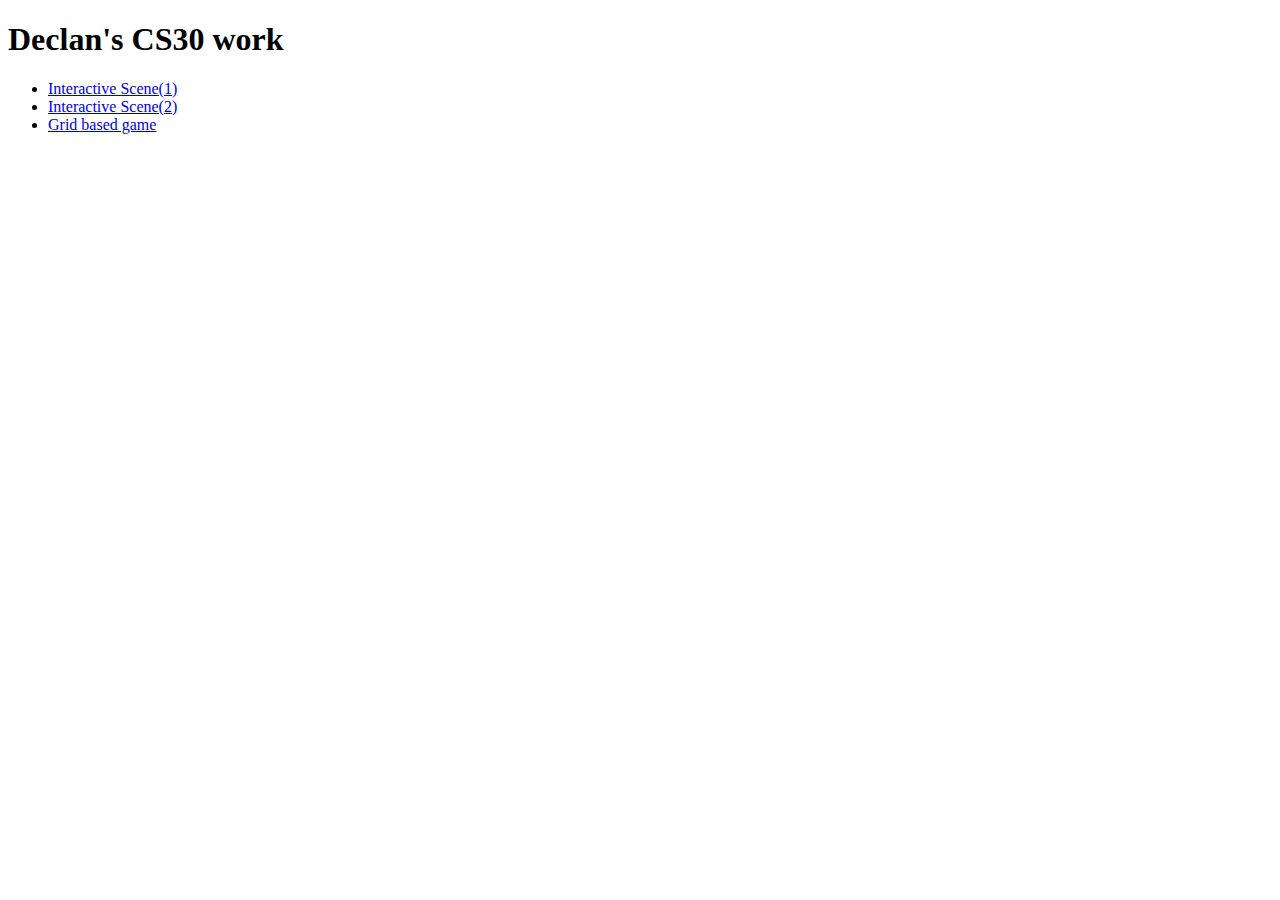
<file: index.html>
<!DOCTYPE html>
<html lang="en">
<head>
    <meta charset="UTF-8">
    <meta http-equiv="X-UA-Compatible" content="IE=edge">
    <meta name="viewport" content="width=device-width, initial-scale=1.0">
    <title>Declan's CS30 work</title>
</head>
<body>
    <h1>Declan's CS30 work</h1>

    <ul>
        <li>
            <a href="snake-2">Interactive Scene(1)</a>
        </li>

        <li>
            <a href="snake-2">Interactive Scene(2)</a>
        </li>
        
        <li>
            <a href="chessmaybe">Grid based game</a> 
        </li>
    </ul>

</body>
</html>
</file>
